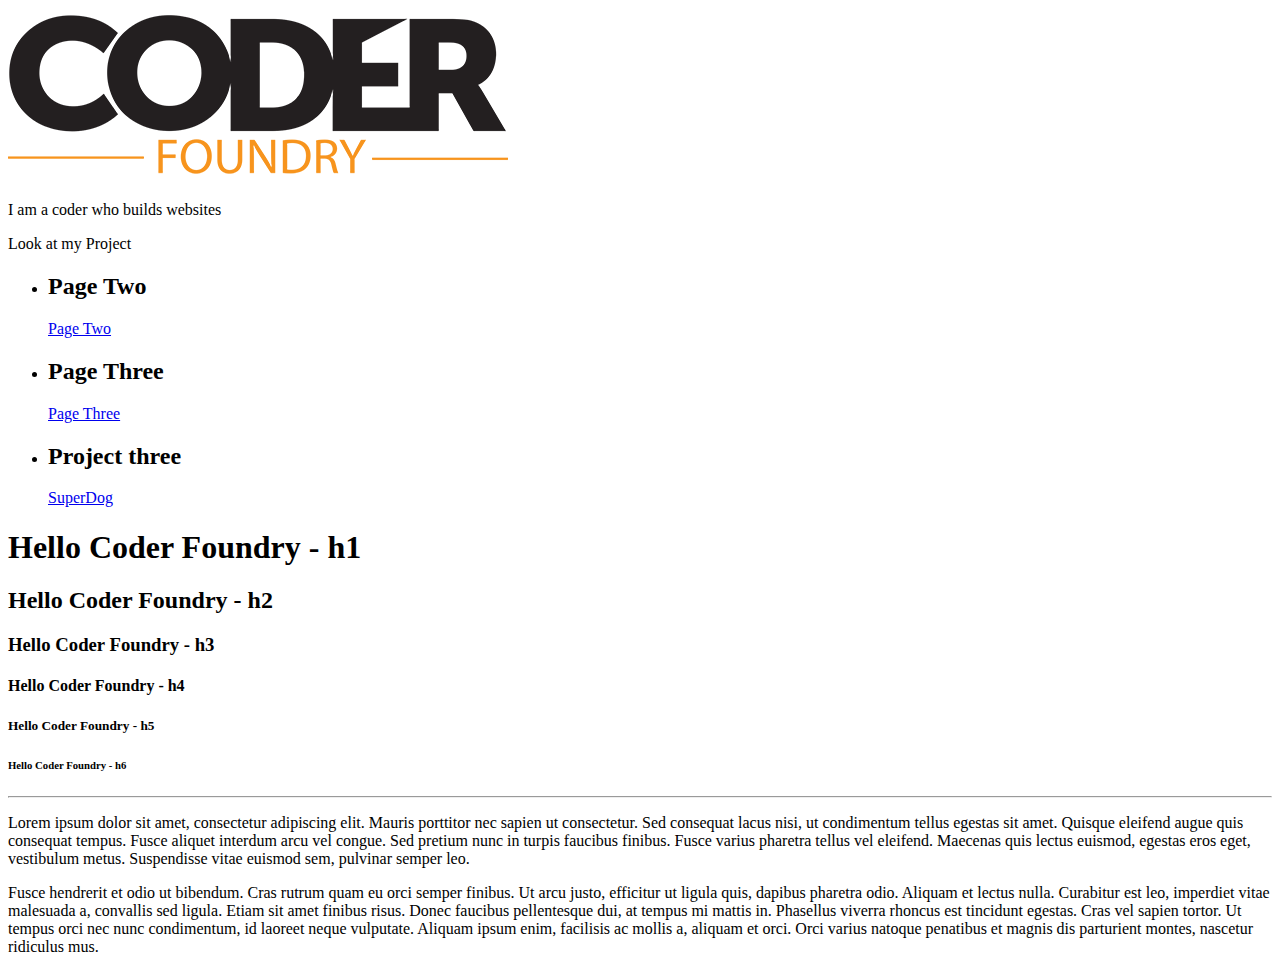
<file: index.html>
<!DOCTYPE html>
<html>

<head>
    <title>Hello Coder Foundry</title>
</head>

<body>
    <!--contain a Nv-->
    <nav>


    </nav>
    <main>
        <header>
            <img src="img/MicrosoftTeams-image.png">
        </header>

        <!--About Section-->
        <section id="about">
            <p>I am a coder who builds websites</p>
        </section>

        <!--Project Section-->
        <section id="project">
            <p>Look at my Project</p>
        </section>

        <!--Contact Section-->
        <section id="contact">
            <form>

            </form>
        </section>

        <ul>
            <li>
                <h2>Page Two</h2>
                <a href="/page2.html">Page Two</a>
            </li>
            <li>
                <h2>Page Three</h2>
                <a href="/page3.html">Page Three</a>
            </li>
            <li>
                <h2>Project three</h2>
                <a href="https://superdogevents.coderfoundry.com" target="_blank">SuperDog</a>
            </li>
        </ul>

        <!--Demo of different H tags-->
        <h1>Hello Coder Foundry - h1</h1>
        <h2>Hello Coder Foundry - h2</h2>
        <h3>Hello Coder Foundry - h3</h3>
        <h4>Hello Coder Foundry - h4</h4>
        <h5>Hello Coder Foundry - h5</h5>
        <h6>Hello Coder Foundry - h6</h6>
        <hr>
        </hr>

        <!--This is an example of a "p" tag or a paragraph tag-->
        <p>
            Lorem ipsum dolor sit amet, consectetur adipiscing elit. Mauris porttitor nec sapien ut consectetur. Sed
            consequat lacus nisi, ut condimentum tellus egestas sit amet. Quisque eleifend augue quis consequat tempus.
            Fusce aliquet interdum arcu vel congue. Sed pretium nunc in turpis faucibus finibus. Fusce varius pharetra
            tellus vel eleifend. Maecenas quis lectus euismod, egestas eros eget, vestibulum metus. Suspendisse vitae
            euismod sem, pulvinar semper leo.
        </p>
        <p>
            Fusce hendrerit et odio ut bibendum. Cras rutrum quam eu orci semper finibus. Ut arcu justo, efficitur
            ut ligula
            quis, dapibus pharetra odio. Aliquam et lectus nulla. Curabitur est leo, imperdiet vitae malesuada a,
            convallis
            sed ligula. Etiam sit amet finibus risus. Donec faucibus pellentesque dui, at tempus mi mattis in.
            Phasellus
            viverra rhoncus est tincidunt egestas. Cras vel sapien tortor. Ut tempus orci nec nunc condimentum, id
            laoreet
            neque vulputate. Aliquam ipsum enim, facilisis ac mollis a, aliquam et orci. Orci varius natoque
            penatibus et
            magnis dis parturient montes, nascetur ridiculus mus.
        </p>
    </main>
</body>

</html>
</file>
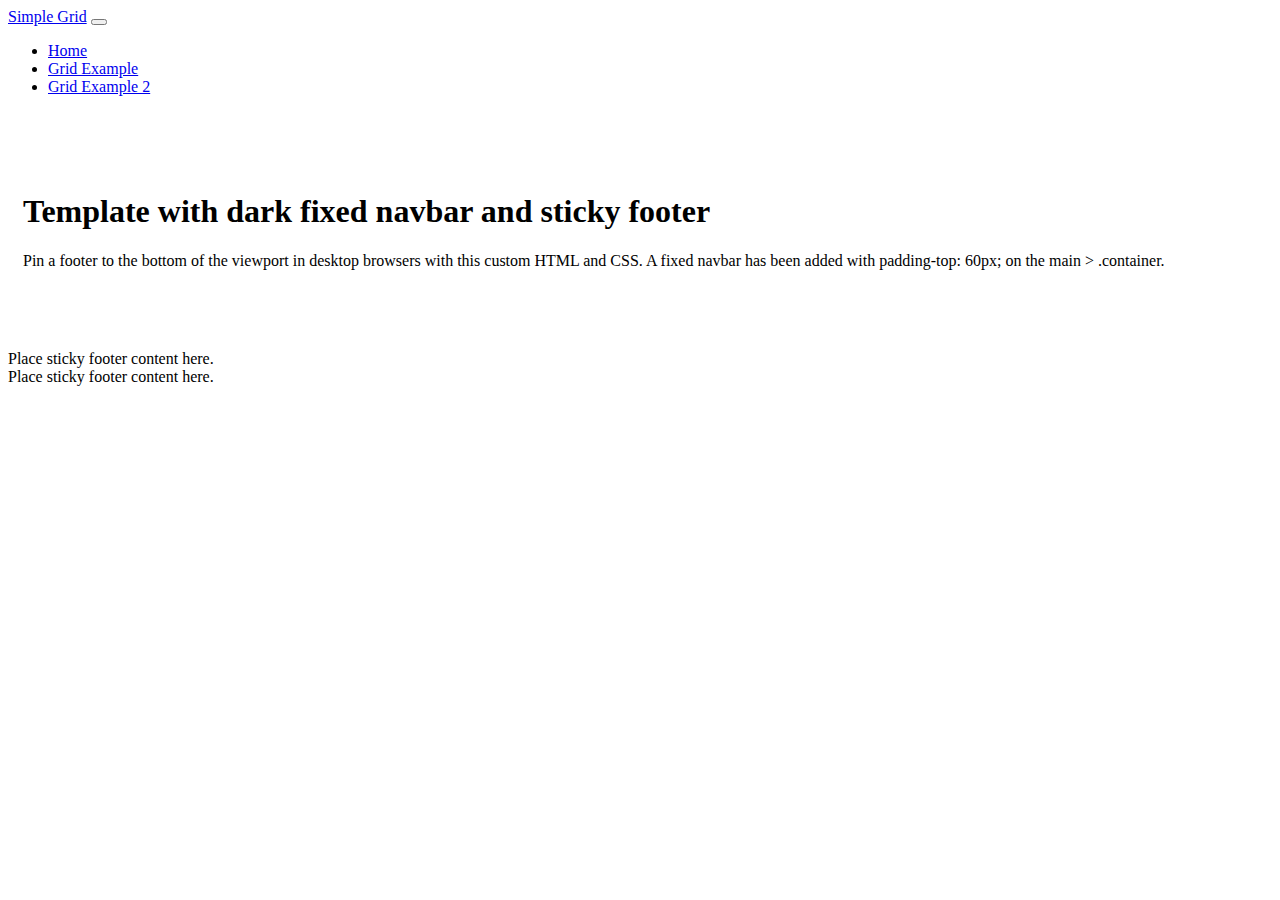
<file: gridExample.html>
<!doctype html>
<html lang="en" class="h-100">

<head>
    <title>Grid Example</title>
    <!-- Required meta tags -->
    <meta charset="utf-8">
    <meta name="viewport" content="width=device-width, initial-scale=1, shrink-to-fit=no">

    <!-- Bootstrap CSS -->
    <link href="https://cdn.jsdelivr.net/npm/bootstrap@5.1.0/dist/css/bootstrap.min.css" rel="stylesheet"
        integrity="sha384-KyZXEAg3QhqLMpG8r+8fhAXLRk2vvoC2f3B09zVXn8CA5QIVfZOJ3BCsw2P0p/We" crossorigin="anonymous">

    <!-- Convert this to an external style sheet -->
    <link href="css/gridstyles.css" rel="stylesheet" />
</head>

<body class="d-flex flex-column h-100">

    <nav class="navbar navbar-expand-lg navbar-dark bg-dark">
        <div class="container-fluid">
            <a class="navbar-brand" href="/page4.html">Simple Grid</a>
            <button class="navbar-toggler" type="button" data-bs-toggle="collapse"
                data-bs-target="#navbarSupportedContent" aria-controls="navbarSupportedContent" aria-expanded="false"
                aria-label="Toggle navigation">
                <span class="navbar-toggler-icon"></span>
            </button>
            <div class="collapse navbar-collapse" id="navbarSupportedContent">
                <ul class="navbar-nav me-auto mb-2 mb-lg-0">
                    <li class="nav-item">
                        <a class="nav-link" href="/page4.html">Home</a>
                    </li>
                    <li class="nav-item">
                        <a class="nav-link active" aria-current="page" href="/gridExample.html">Grid Example</a>
                    </li>
                    <li class="nav-item">
                        <a class="nav-link" href="/gridExample2.html">Grid
                            Example 2</a>
                    </li>
            </div>
        </div>
    </nav>

    <main class="flex-shrink-0">
        <div class="container">
            <h1 class="mt-5">Template with dark fixed navbar and sticky footer</h1>
            <p class="lead">Pin a footer to the bottom of the viewport in desktop browsers with this custom HTML and
                CSS. A fixed navbar has been added with padding-top: 60px; on the main > .container.</p>
        </div>
    </main>
    <footer class="footer mt-auto py-3 bg-light sticky-footer">
        <div class="container-fluid text-center">
            <span class="text-muted">Place sticky footer content here.</span>
        </div>
    </footer>
    <!-- Bootstrap JS -->
    <script src="https://cdn.jsdelivr.net/npm/bootstrap@5.1.0/dist/js/bootstrap.bundle.min.js"
        integrity="sha384-U1DAWAznBHeqEIlVSCgzq+c9gqGAJn5c/t99JyeKa9xxaYpSvHU5awsuZVVFIhvj" crossorigin="anonymous">
    </script>
    <footer class="footer mt-auto py-3 bg-light sticky-footer">
        <div class="container-fluid text-center">
            <span class="text-muted">Place sticky footer content here.</span>
        </div>
    </footer>
</body>

</html>
</file>
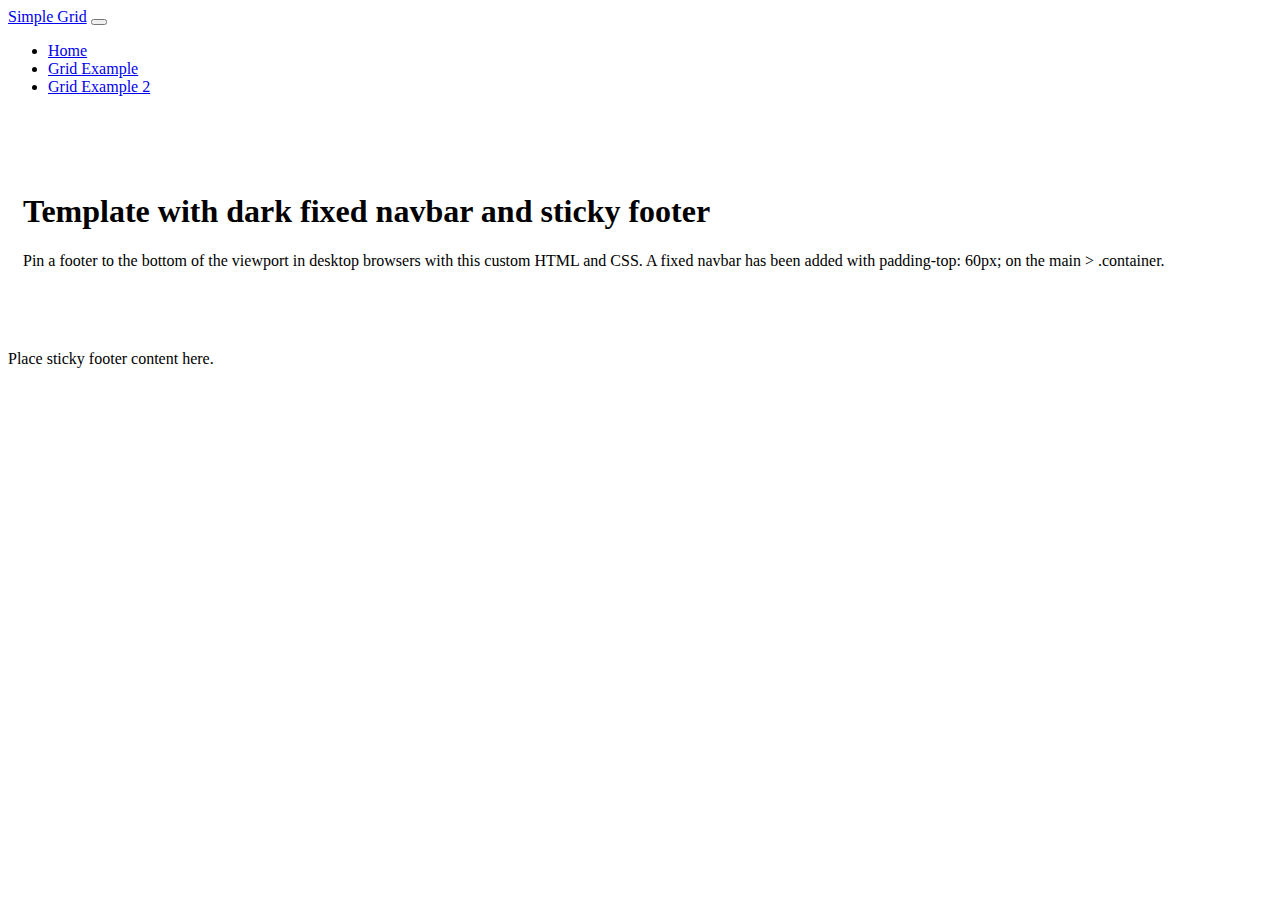
<file: gridExample2.html>
<!doctype html>
<html lang="en" class="h-100">

<head>
    <title>Grid Example 2</title>
    <!-- Required meta tags -->
    <meta charset="utf-8">
    <meta name="viewport" content="width=device-width, initial-scale=1, shrink-to-fit=no">

    <!-- Bootstrap CSS -->
    <link href="https://cdn.jsdelivr.net/npm/bootstrap@5.1.0/dist/css/bootstrap.min.css" rel="stylesheet"
        integrity="sha384-KyZXEAg3QhqLMpG8r+8fhAXLRk2vvoC2f3B09zVXn8CA5QIVfZOJ3BCsw2P0p/We" crossorigin="anonymous">

    <!-- Convert this to an external style sheet -->
    <link href="css/gridstyles.css" rel="stylesheet" />
</head>

<body class="d-flex flex-column h-100">

    <nav class="navbar navbar-expand-lg navbar-dark bg-dark">
        <div class="container-fluid">
            <a class="navbar-brand" href="/page4.html">Simple Grid</a>
            <button class="navbar-toggler" type="button" data-bs-toggle="collapse"
                data-bs-target="#navbarSupportedContent" aria-controls="navbarSupportedContent" aria-expanded="false"
                aria-label="Toggle navigation">
                <span class="navbar-toggler-icon"></span>
            </button>
            <div class="collapse navbar-collapse" id="navbarSupportedContent">
                <ul class="navbar-nav me-auto mb-2 mb-lg-0">
                    <li class="nav-item">
                        <a class="nav-link" href="/page4.html">Home</a>
                    </li>
                    <li class="nav-item">
                        <a class="nav-link" href="/gridExample.html">Grid Example</a>
                    </li>
                    <li class="nav-item">
                        <a class="nav-link active" aria-current="page" href="/gridExample2.html">Grid
                            Example 2</a>
                    </li>
            </div>
        </div>
    </nav>

    <main class="flex-shrink-0">
        <div class="container">
            <h1 class="mt-5">Template with dark fixed navbar and sticky footer</h1>
            <p class="lead">Pin a footer to the bottom of the viewport in desktop browsers with this custom HTML and
                CSS. A fixed navbar has been added with padding-top: 60px; on the main > .container.</p>
        </div>
    </main>
    <footer class="footer mt-auto py-3 bg-light sticky-footer">
        <div class="container-fluid text-center">
            <span class="text-muted">Place sticky footer content here.</span>
        </div>
    </footer>
    <!-- Bootstrap JS -->
    <script src="https://cdn.jsdelivr.net/npm/bootstrap@5.1.0/dist/js/bootstrap.bundle.min.js"
        integrity="sha384-U1DAWAznBHeqEIlVSCgzq+c9gqGAJn5c/t99JyeKa9xxaYpSvHU5awsuZVVFIhvj" crossorigin="anonymous">
    </script>
</body>

</html>
</file>
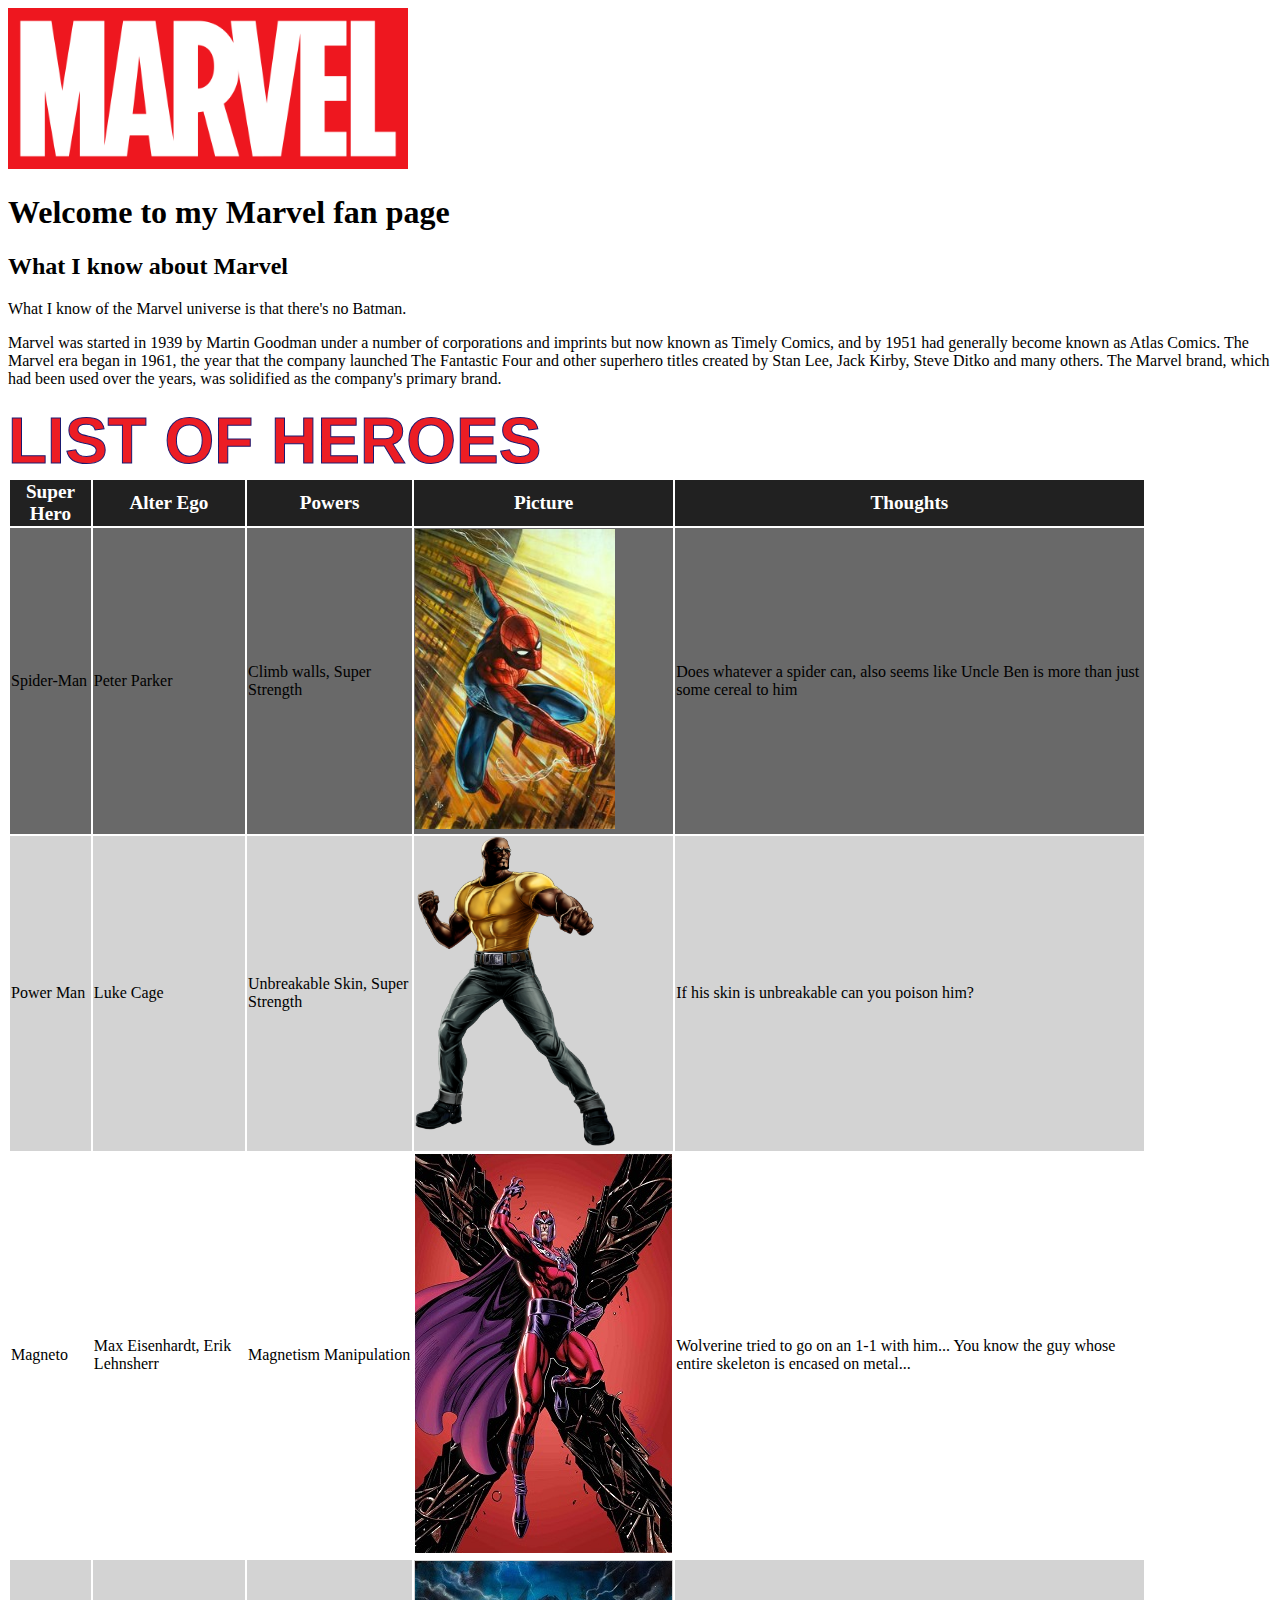
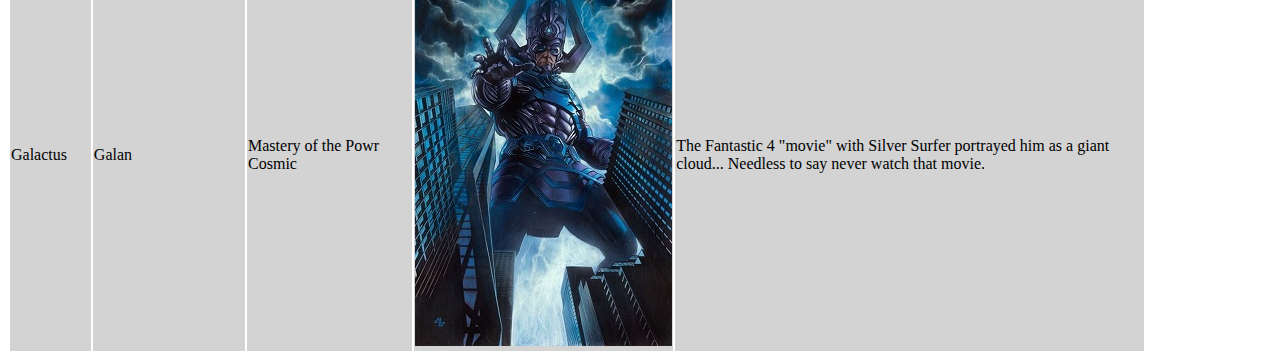
<file: page3.html>
<!DOCTYPE html>
<html>

<head>
    <title>Page 3</title>

    <!--Custom Style Sheet-->
    <link rel="stylesheet" href="/css/style.css">
</head>

<body>
    <img src="/img/Marvel_Logo.svg.png" class="logo">
    <h1>Welcome to my Marvel fan page</h1>
    <h2>What I know about Marvel</h2>
    <p>
        What I know of the Marvel universe is that there's no Batman. 
    </p>
    <p>
        Marvel was started in 1939 by Martin Goodman under
        a number of corporations and imprints but now known as Timely Comics, and by 1951 had generally become known
        as Atlas Comics. The Marvel era began in 1961, the year that the company launched The Fantastic Four and other
        superhero titles created by Stan Lee, Jack Kirby, Steve Ditko and many others. The Marvel brand, which had been
        used over the years, was solidified as the company's primary brand.
    </p>

    <h2 id="heroText">List of Heroes</h2>
    <!--Table Elements Start Here-->
    <table>
        <tr class="tableHeader">
            <th>Super Hero</th>
            <th>Alter Ego</th>
            <th>Powers</th>
            <th>Picture</th>
            <th>Thoughts</th>
        </tr>
        <tr class="oddrow">
            <td>Spider-Man</td>
            <td>Peter Parker</td>
            <td>Climb walls, Super Strength</td>
            <td>
                <img src="/img/SpiderMan.png" class="heroImage">
            </td>
            <td>Does whatever a spider can, also seems like Uncle Ben is more than just some cereal to him</td>
        </tr>
        <tr class="evenrow">
            <td>Power Man</td>
            <td>Luke Cage</td>
            <td>Unbreakable Skin, Super Strength</td>
            <td>
                <img src="/img/Power Man.png" class="heroImage">
            </td>
            <td>If his skin is unbreakable can you poison him?</td>
        </tr>
        <class class="oddrow">
            <td>Magneto</td>
            <td>Max Eisenhardt, Erik Lehnsherr</td>
            <td>Magnetism Manipulation</td>
            <td>
                <img src="/img/Magneto_(Marvel_Comics_character).jpg">
            </td>
            <td>Wolverine tried to go on an 1-1 with him... You know the guy whose entire skeleton is encased on metal...</td>
        </class>
        </tr>
        <tr class="evenrow">
            <td>Galactus</td>
            <td>Galan</td>
            <td>Mastery of the Powr Cosmic</td>
            <td>
                <img src="/img/Galactus_(2018).jpg">
            </td>
            <td>The Fantastic 4 "movie" with Silver Surfer portrayed him as a giant cloud... Needless to say never watch that movie.</td>
        </tr>
    </table>
</body>
<footer>

</footer>

</html>
</file>
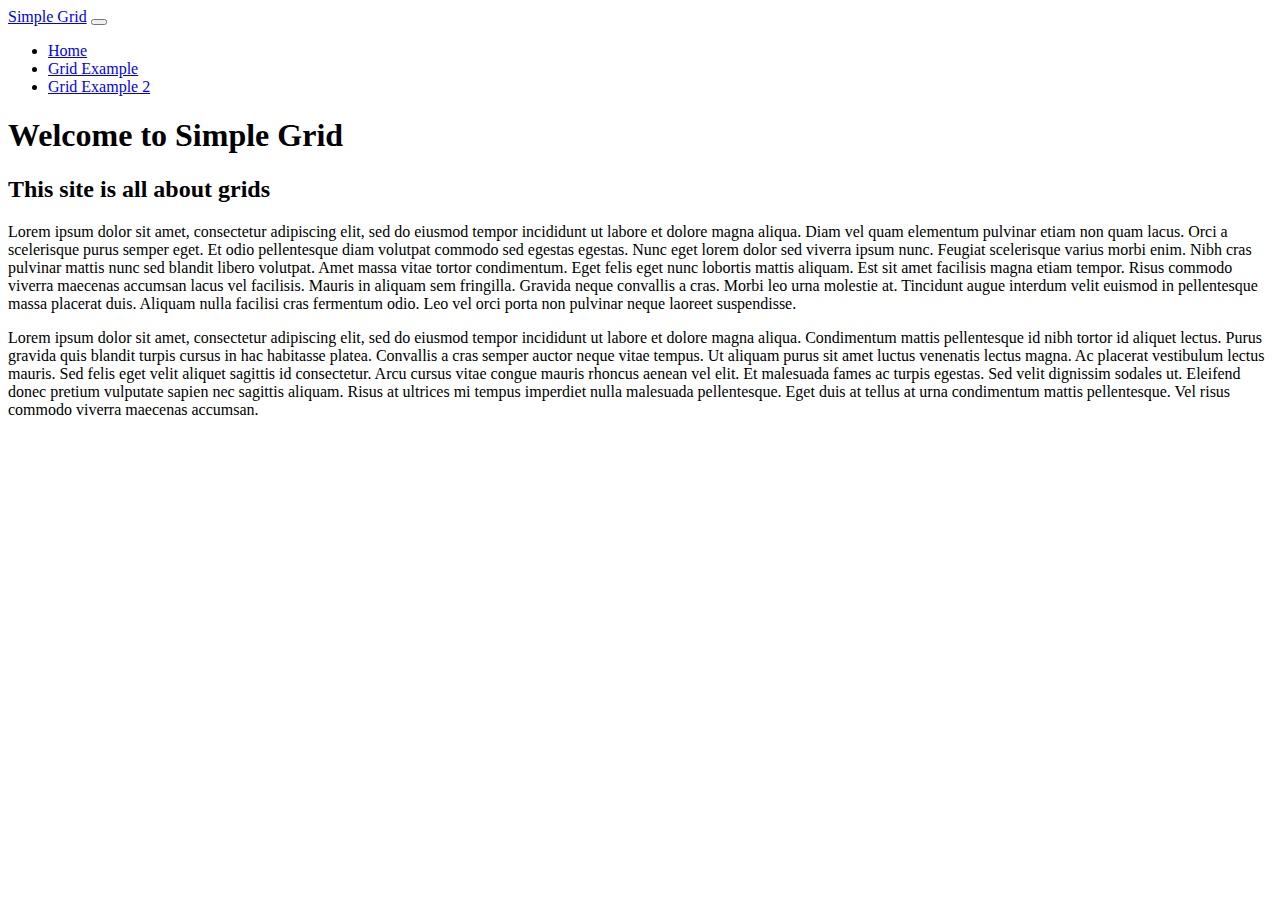
<file: page4.html>
<!DOCTYPE html>
<html>

<head>
    <title>Page 4</title>
    <!--Required Meta Data-->
    <meta charset="utf-8" />
    <meta name="viewport" content="width=device-width, initial-scale=1, shrink-to-fit=no" />
    <!--Bootsatrap CSS-->
    <link href="https://cdn.jsdelivr.net/npm/bootstrap@5.1.1/dist/css/bootstrap.min.css" rel="stylesheet"
        integrity="sha384-F3w7mX95PdgyTmZZMECAngseQB83DfGTowi0iMjiWaeVhAn4FJkqJByhZMI3AhiU" crossorigin="anonymous">
    <!--Custom Styles-->
    <link href="css/gridstyles.css" rel="stylesheet">
</head>

<body>
    <nav class="navbar navbar-expand-lg navbar-dark bg-dark">
        <div class="container-fluid">
            <a class="navbar-brand" href="/page4.html">Simple Grid</a>
            <button class="navbar-toggler" type="button" data-bs-toggle="collapse"
                data-bs-target="#navbarSupportedContent" aria-controls="navbarSupportedContent" aria-expanded="false"
                aria-label="Toggle navigation">
                <span class="navbar-toggler-icon"></span>
            </button>
            <div class="collapse navbar-collapse" id="navbarSupportedContent">
                <ul class="navbar-nav me-auto mb-2 mb-lg-0">
                    <li class="nav-item">
                        <a class="nav-link active" aria-current="page" href="/page4.html">Home</a>
                    </li>
                    <li class="nav-item">
                        <a class="nav-link" href="/gridExample.html">Grid Example</a>
                    </li>
                    <li class="nav-item">
                        <a class="nav-link" href="/gridExample2.html">Grid
                            Example 2</a>
                    </li>
            </div>
        </div>
    </nav>

    <div class="container-xl border border-2 border-danger px-3 py-5">
        <h1 class="text-center">Welcome to Simple Grid</h1>
        <h2 class="text-center">This site is all about grids</h2>
        <p>
            Lorem ipsum dolor sit amet, consectetur adipiscing elit, sed do eiusmod tempor incididunt ut labore et
            dolore magna aliqua. Diam vel quam elementum pulvinar etiam non quam lacus. Orci a scelerisque purus semper
            eget. Et odio pellentesque diam volutpat commodo sed egestas egestas. Nunc eget lorem dolor sed viverra
            ipsum nunc. Feugiat scelerisque varius morbi enim. Nibh cras pulvinar mattis nunc sed blandit libero
            volutpat. Amet massa vitae tortor condimentum. Eget felis eget nunc lobortis mattis aliquam. Est sit amet
            facilisis magna etiam tempor. Risus commodo viverra maecenas accumsan lacus vel facilisis. Mauris in aliquam
            sem fringilla. Gravida neque convallis a cras. Morbi leo urna molestie at. Tincidunt augue interdum velit
            euismod in pellentesque massa placerat duis. Aliquam nulla facilisi cras fermentum odio. Leo vel orci porta
            non pulvinar neque laoreet suspendisse.
        </p>
        <p>
            Lorem ipsum dolor sit amet, consectetur adipiscing elit, sed do eiusmod tempor incididunt ut labore et
            dolore magna
            aliqua. Condimentum mattis pellentesque id nibh tortor id aliquet lectus. Purus gravida quis blandit turpis
            cursus in
            hac habitasse platea. Convallis a cras semper auctor neque vitae tempus. Ut aliquam purus sit amet luctus
            venenatis
            lectus magna. Ac placerat vestibulum lectus mauris. Sed felis eget velit aliquet sagittis id consectetur.
            Arcu cursus
            vitae congue mauris rhoncus aenean vel elit. Et malesuada fames ac turpis egestas. Sed velit dignissim
            sodales ut.
            Eleifend donec pretium vulputate sapien nec sagittis aliquam. Risus at ultrices mi tempus imperdiet nulla
            malesuada
            pellentesque. Eget duis at tellus at urna condimentum mattis pellentesque. Vel risus commodo viverra
            maecenas accumsan.
        </p>
    </div>



    <script src="https://cdn.jsdelivr.net/npm/bootstrap@5.1.1/dist/js/bootstrap.bundle.min.js"
        integrity="sha384-/bQdsTh/da6pkI1MST/rWKFNjaCP5gBSY4sEBT38Q/9RBh9AH40zEOg7Hlq2THRZ" crossorigin="anonymous">
    </script>
</body>


</html>
</file>
<file: css/gridstyles.css>
main>.container {
           padding: 60px 15px 0;
           margin-bottom: 5rem;
       }

       .sticky-nav {
           position: fixed;
           left: 0;
           bottom: 0;
           width: 100%;
       }
</file>
<file: css/style.css>
body {
    font-size: 1em;
}

table {
    width: 90%;
}

.heroImage {
    max-width: 200px;
}

.logo {
    max-width: 400px;
}

.oddrow {
    background-color: dimgray;
}

.evenrow {
    background-color: lightgrey;
}

.tableHeader {
    background-color: #212121;
    color: white;
    font-size: 1.2em;
}

#heroText {
    font-family: Impact, Haettenschweiler, 'Arial Narrow Bold', sans-serif;
    font-size: 4em;
    margin: 0;
    text-transform: uppercase;
    color: #EC1D24;
    text-shadow: 2px, 2px #292922;
    -webkit-text-stroke-width: 1px;
    -webkit-text-stroke-color: midnightblue;
}
</file>
